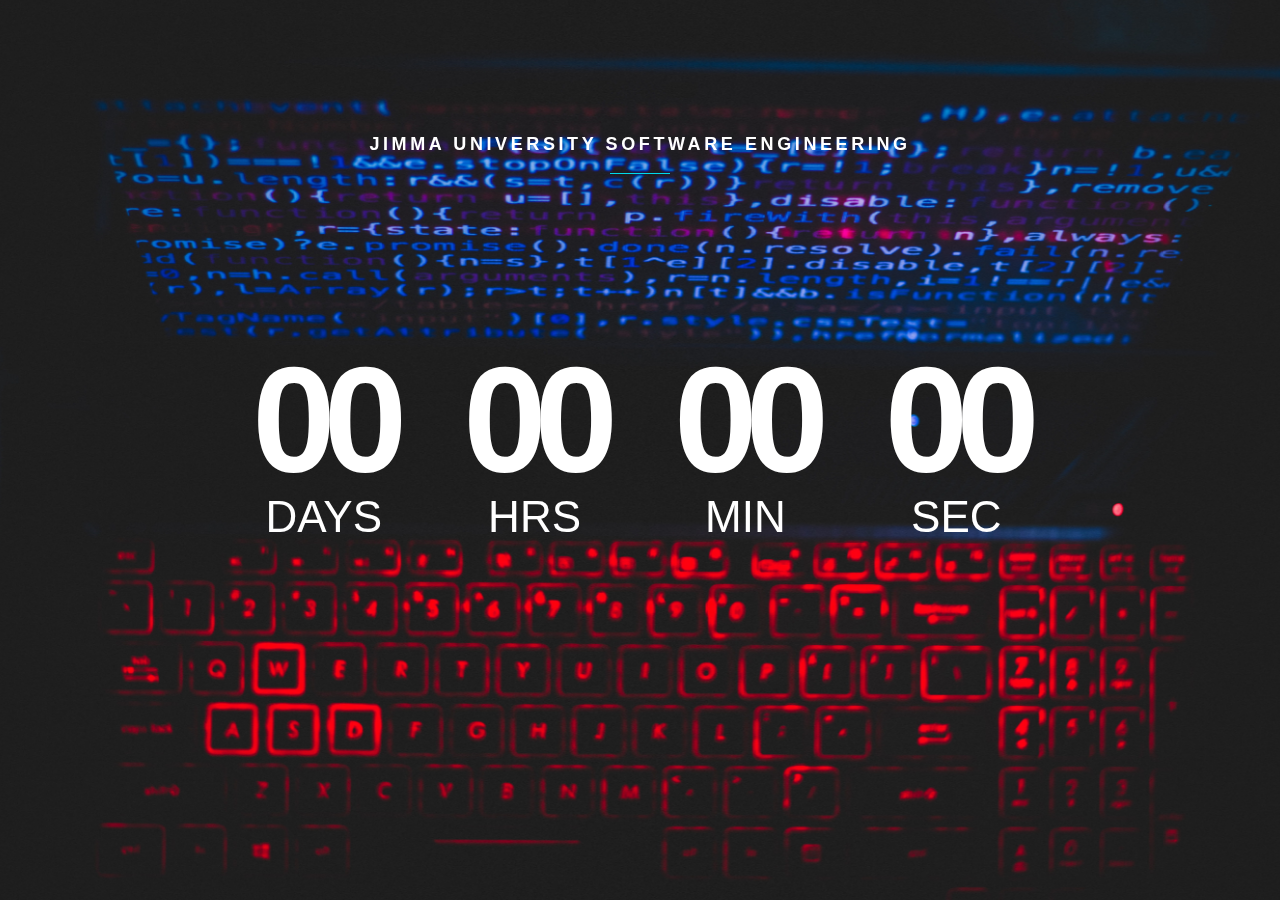
<file: index.html>
<!--[if IE 8]><html class="ie" xmlns="http://www.w3.org/1999/xhtml" xml:lang="en-US" lang="en-US"> <![endif]-->
<!--[if (gte IE 9)|!(IE)]><!-->
<!DOCTYPE html>
<html lang="en-US">
  <!--<![endif]-->

  <head>
    <meta charset="utf-8" />
    <title>JU Software Engineering</title>
    <!-- Behavioral Meta Data -->
    <meta content="yes" name="apple-mobile-web-app-capable" />
    <meta
      content="width=device-width, initial-scale=1, maximum-scale=1, user-scalable=no"
      name="viewport"
    />
    <!-- Core Meta Data -->

    <link href="favicon.png" rel="shortcut icon" type="image/png" />

    <!--[if lt IE 9]>
      <script src="http://html5shim.googlecode.com/svn/trunk/html5.js"></script>
    <![endif]-->

    <!-- CSS -->
    <link href="css/loader.css" rel="stylesheet" type="text/css" />
    <link href="css/normalize.css" rel="stylesheet" type="text/css" />
    <link rel="stylesheet" href="css/font-awesome.min.css" />
    <link href="css/style.css" rel="stylesheet" type="text/css" />
    <!--[if lt IE 9]>
      <link rel="stylesheet" type="text/css" href="css/ie.css" />
    <![endif]-->
    <!-- Javascript -->

    <script src="js/jquery.js"></script>
  </head>
  <body>
    <div class="preloader">
      <div class="loading">
        <h2>Loading...</h2>
        <span class="progress"></span>
      </div>
    </div>

    <div class="wrapper">
      <ul
        class="scene unselectable"
        data-friction-x="0.1"
        data-friction-y="0.1"
        data-scalar-x="25"
        data-scalar-y="15"
        id="scene"
      >
        <li class="layer" data-depth="0.10">
          <div class="background"></div>
        </li>

        <!-- Hero -->

        <li class="layer" data-depth="0.30">
          <div class="title">
            <h2 class="_white">Jimma University Software Engineering</h2>
            <span class="line"></span>
          </div>
        </li>

        <li class="layer" data-depth="0.30">
          <div class="hero mt-350">
            <h1 id="countdown" class="_white"></h1>
          </div>
        </li>
      </ul>
    </div>

    <!-- Javascript -->
    <script src="js/plugins.js"></script>
    <script src="js/jquery.countdown.min.js"></script>
    <script src="js/main.js"></script>
  </body>
</html>
</file>
<file: css/loader.css>
/* =Loader
-------------------------------------------------------------- */

.preloader {
  display: block;
  position: fixed;
  width: 100%;
  height: 100%;
  z-index: 9999;
  background: white;
  text-align: center;
}
.loading {
  overflow: hidden;
  position: absolute;
  top: 50%;
  margin-top: -12px;
  left: 50%;
  margin-left: -50px;
  width: 150px;
  height: 24px;
}

.progress {
  display: block;
  position: absolute;
  bottom: 0;
  overflow: hidden;
  width: 100px;
  height: 1px;
  left: -102px;
  background-color: #00d9ec;
  -webkit-animation: loader-anim 2s 0s infinite
    cubic-beziercubic-bezier(0.48, 0.49, 0.48, 0.49);
  -moz-animation: loader-anim 2s 0s infinite
    cubic-beziercubic-bezier(0.48, 0.49, 0.48, 0.49);
  animation: loader-anim 2s 0s infinite cubic-bezier(0.48, 0.49, 0.48, 0.49);
}

@-webkit-keyframes loader-anim {
  0% {
    left: -102px;
  }

  100% {
    left: 150px;
  }
}

@-moz-keyframes loader-anim {
  0% {
    left: -102px;
  }

  100% {
    left: 150px;
  }
}

@keyframes loader-anim {
  0% {
    left: -102px;
  }

  100% {
    left: 150px;
  }
}
</file>
<file: css/style.css>
/*
Imminent - Coming Soon Template by Themewagon
Version: 1.0
Author: ThemeWagon
Author URI: http://www.themewagon.com
*/

/* =Common Styles
-------------------------------------------------------------- */

*,
*:before,
*:after {
  -webkit-box-sizing: border-box;
  -moz-box-sizing: border-box;
  box-sizing: border-box;
}

html {
  -webkit-tap-highlight-color: rgba(0, 0, 0, 0);
}

input,
button,
select,
textarea {
  font-family: inherit;
  font-size: inherit;
  line-height: inherit;
}

img {
  vertical-align: middle;
  max-width: 100%;
  height: auto;
}

body {
  background: #fff;
  color: #666666;
  font-family: "Roboto", sans-serif;
  -webkit-font-smoothing: antialiased;
  -webkit-text-size-adjust: 100%;
}

section {
  overflow: hidden;
}
::selection {
  background: #161a1b;
  color: #fff;
}
::-moz-selection {
  background: #161a1b;
  color: #fff;
}

/* =Typography
-------------------------------------------------------------- */
a {
  text-decoration: none;
}

h1,
h2 {
  margin: 0;
}

h1 {
  font-size: 80px;
  font-weight: 800;
  line-height: 80px;
  letter-spacing: -0.08em;
  color: #161a1b;
}

h2 {
  font-size: 18px;
  font-weight: 800;
  line-height: 1em;
  letter-spacing: 0.2em;
  text-transform: uppercase;
  color: #ffffff;
}

#countdown div span {
  display: block;
  font-size: 50px;
  line-height: 50px;
  letter-spacing: initial;
  font-weight: 100;
  text-transform: uppercase;
}

#countdown div {
  display: inline-block;
  margin: 0 34px;
}

.sub-title {
  font-size: 18px;
  margin-top: 5px;
  margin-bottom: 0px;
}

/* =Content Styles
-------------------------------------------------------------- */

.wrapper {
  text-align: center;
  position: absolute;
  overflow: hidden;
  display: table-cell;
  height: 100%;
  width: 100%;
  left: 0;
  top: 0;
}

.scene,
.layer {
  display: block;
  height: 100%;
  width: 100%;
  padding: 0;
  margin: 0;
}

.scene {
  position: relative;
  overflow: hidden;
}

.layer {
  position: absolute;
}

.layer div {
  -webkit-transform: translate3d(0, 0, 0);
  -moz-transform: translate3d(0, 0, 0);
  transform: translate3d(0, 0, 0);
  -webkit-transform-style: preserve-3d;
  -moz-transform-style: preserve-3d;
  transform-style: preserve-3d;
  -webkit-backface-visibility: hidden;
  -moz-backface-visibility: hidden;
  backface-visibility: hidden;
}

/* Background */
.background {
  background: url(../images/background.jpg) no-repeat 50% 100%;
  bottom: -20px;
  background-size: cover;
  position: absolute;
  width: 110%;
  left: -5%;
  top: -5%;
}

.sphere img {
  -webkit-transform: scale(0.7);
  -moz-transform: scale(0.7);
  -ms-transform: scale(0.7, 0.7);
  transform: scale(0.7);
}

/* Text */
.title {
  display: block;
  text-align: center;
  width: 100%;
  position: absolute;
  z-index: 2;
  top: 10%;
}

.line {
  display: block;
  margin: 0 auto;
  width: 60px;
  height: 1px;
  background: #00d9ec;
  margin-top: 10px;
}

.contact {
  display: block;
  width: 100%;
  position: absolute;
  z-index: 2;
  text-align: center;
  bottom: 5%;
}

.contact .icons {
  margin: 0;
  padding: 0;
  margin-bottom: 18px;
  text-align: center;
  list-style: none;
  list-style-type: none;
}

.contact .icons li {
  display: inline-block;
  margin-right: 10px;
}

.contact .icons li:last-of-type {
  margin-right: 0px;
}

.contact .icons li a {
  display: block;
  width: 25px;
  height: 25px;
  opacity: 0.5;
  -webkit-transition: opacity 0.3s;
  -moz-transition: opacity 0.3s;
  transition: opacity 0.3s;
  color: black;
  font-size: 24px;
}

.contact .icons li a:hover {
  opacity: 1;
  -webkit-transition: opacity 0.3s;
  -moz-transition: opacity 0.3s;
  transition: opacity 0.3s;
}

.contact a.mail {
  text-decoration: none;
  color: #161a1b;
  padding-bottom: 8px;
  font-size: 15px;
}

.contact a.mail::after {
  position: absolute;
  top: 100%;
  left: 50%;
  width: 125px;
  margin-left: -60px;
  margin-top: 10px;
  height: 1px;
  background: #666666;
  content: "";
  opacity: 0;
  -webkit-transition: opacity 0.3s, -webkit-transform 0.3s;
  -moz-transition: opacity 0.3s, -moz-transform 0.3s;
  transition: opacity 0.3s, transform 0.3s;
  -webkit-transform: translateY(10px);
  -moz-transform: translateY(10px);
  transform: translateY(10px);
}

.contact a.mail:hover::after,
.contact a.mail:focus::after {
  opacity: 1;
  -webkit-transform: translateY(0px);
  -moz-transform: translateY(0px);
  transform: translateY(0px);
}

/* Flakes Sizing */
.depth-5 img,
.depth-4 img,
.depth-3 img,
.depth-2 img,
.depth-1 img {
  -webkit-transform: scale(0.6);
  -moz-transform: scale(0.6);
  -ms-transform: scale(0.6, 0.6);
  transform: scale(0.6);
}

/* Flakes Positioning */
.depth-5 {
  position: absolute;
  right: -100%;
  top: -24%;
}

.depth-4 {
  position: absolute;
  left: -10%;
  top: 37%;
}

.depth-3.flake1 {
  display: none;
}

.depth-3.flake2 {
  position: absolute;
  right: 16%;
  bottom: 20%;
}

.depth-3.flake3 {
  position: absolute;
  left: 10%;
  bottom: 16%;
}

.depth-3.flake4 {
  display: none;
}

.depth-2.flake1 {
  display: none;
}

.depth-2.flake2 {
  display: none;
}

.depth-1.flake1 {
  display: none;
}

.depth-1.flake2 {
  position: absolute;
  right: 40%;
  top: 50%;
}

.depth-1.flake3 {
  display: none;
}

.depth-1.flake4 {
  position: absolute;
  right: 0;
  top: 0;
}

/* =Responsive Styles
-------------------------------------------------------------- */

@media (max-width: 320px) {
  /* HERO */
  h1 {
    font-size: 40px;
    line-height: 40px;
  }
  #countdown div span {
    font-size: 24px;
    line-height: 34px;
  }
  .sub-title {
    font-size: 10px;
    line-height: 10px;
    margin-top: 10px;
  }
  /* TITLE & CONTACT */
  .title {
    top: 15%;
  }
  .contact .icons {
    margin-bottom: 0px;
  }
  /* SIZES */
  .sphere img {
    -webkit-transform: scale(0.6);
    -moz-transform: scale(0.6);
    -ms-transform: scale(0.6, 0.6);
    transform: scale(0.6);
  }
  /* POSITIONING */
  .depth-5 {
    position: absolute;
    right: -50%;
    top: -50%;
  }

  .depth-4 {
    left: -4%;
    top: 20%;
  }

  .depth-3.flake1 {
    display: none;
  }

  .depth-3.flake2 {
    position: absolute;
    right: 16%;
    bottom: 20%;
  }

  .depth-3.flake3 {
    position: absolute;
    left: 10%;
    bottom: 16%;
  }

  .depth-3.flake4 {
    display: none;
  }

  .depth-2.flake1 {
    display: none;
  }

  .depth-2.flake2 {
    display: none;
  }

  .depth-1.flake1 {
    display: none;
  }

  .depth-1.flake2 {
    position: absolute;
    right: 40%;
    top: 40%;
  }

  .depth-1.flake3 {
    display: none;
  }

  .depth-1.flake4 {
    position: absolute;
    right: 0;
    top: 0;
  }
}

/* Landscape Phone */
@media all and (min-width: 400px) {
  /* HERO */
  h1 {
    font-size: 40px;
    line-height: 40px;
  }
  #countdown div span {
    font-size: 24px;
    line-height: 34px;
  }
  .sub-title {
    font-size: 10px;
    line-height: 10px;
    margin-top: 10px;
  }
  /* TITLE & CONTACT */
  .title {
    top: 15%;
  }
  .contact .icons {
    margin-bottom: 0px;
  }
  /* SIZES */
  .sphere img {
    -webkit-transform: scale(0.6);
    -moz-transform: scale(0.6);
    -ms-transform: scale(0.6, 0.6);
    transform: scale(0.6);
  }
  /* POSITIONING */
  .depth-5 {
    position: absolute;
    right: -50%;
    top: -50%;
  }

  .depth-4 {
    left: -4%;
    top: 20%;
  }

  .depth-3.flake1 {
    display: none;
  }

  .depth-3.flake2 {
    position: absolute;
    right: 16%;
    bottom: 20%;
  }

  .depth-3.flake3 {
    position: absolute;
    left: 10%;
    bottom: 16%;
  }

  .depth-3.flake4 {
    display: none;
  }

  .depth-2.flake1 {
    display: none;
  }

  .depth-2.flake2 {
    display: none;
  }

  .depth-1.flake1 {
    display: none;
  }

  .depth-1.flake2 {
    position: absolute;
    right: 40%;
    top: 40%;
  }

  .depth-1.flake3 {
    display: none;
  }

  .depth-1.flake4 {
    position: absolute;
    right: 0;
    top: 0;
  }
}

/* Tablet Portrait */
@media all and (min-width: 700px) {
  /* HERO */
  h1 {
    font-size: 90px;
    line-height: 90px;
  }
  .sub-title {
    font-size: 20px;
    line-height: 20px;
    margin-top: 10px;
  }
  /* TITLE & CONTACT */
  .title {
    top: 18%;
  }
  .line {
    margin-top: 20px;
  }
  .contact {
    bottom: 10%;
  }
  .contact .icons {
    margin-bottom: 12px;
  }
  /* SIZES */
  .sphere img {
    -webkit-transform: scale(1);
    -moz-transform: scale(1);
    -ms-transform: scale(1, 1);
    transform: scale(1);
  }
  .depth-5 img,
  .depth-4 img,
  .depth-3 img,
  .depth-2 img,
  .depth-1 img {
    -webkit-transform: scale(0.8);
    -moz-transform: scale(0.8);
    -ms-transform: scale(0.8, 0.8);
    transform: scale(0.8);
  }
  /* POSITIONING */
  .depth-5 {
    right: -25%;
    top: 3%;
  }

  .depth-4 {
    left: -3%;
    top: 15%;
  }

  .depth-3.flake1 {
    display: none;
  }

  .depth-3.flake2 {
    right: 25%;
    bottom: 25%;
  }

  .depth-3.flake3 {
    left: 20%;
    bottom: 20%;
  }

  .depth-3.flake4 {
    display: block;
    position: absolute;
    left: 10%;
    bottom: 40%;
  }

  .depth-2.flake1 {
    display: none;
  }

  .depth-2.flake2 {
    display: none;
  }

  .depth-1.flake1 {
    display: none;
  }

  .depth-1.flake2 {
    display: block;
    left: 15%;
    top: 25%;
  }

  .depth-1.flake3 {
    display: none;
  }

  .depth-1.flake4 {
    display: none;
  }
}

@media all and (min-width: 900px) {
  /* HERO */
  h1 {
    font-size: 120px;
    line-height: 120px;
  }

  #countdown div span {
    font-size: 34px;
    line-height: 34px;
  }

  .sub-title {
    font-size: 20px;
    line-height: 20px;
    margin-top: 20px;
  }
  /* TITLE & CONTACT */
  .title {
    top: 15%;
  }
  .contact {
    bottom: 8%;
  }
  .contact .icons {
    margin-bottom: 12px;
  }
  /* SIZES */
  .sphere img {
    -webkit-transform: scale(1);
    -moz-transform: scale(1);
    -ms-transform: scale(1, 1);
    transform: scale(1);
  }
  .depth-5 img,
  .depth-4 img,
  .depth-3 img,
  .depth-2 img,
  .depth-1 img {
    -webkit-transform: scale(0.8);
    -moz-transform: scale(0.8);
    -ms-transform: scale(0.8, 0.8);
    transform: scale(0.8);
  }
  /* POSITIONING */
  .depth-5 {
    right: -25%;
    top: 3%;
  }

  .depth-4 {
    left: -3%;
    top: 15%;
  }

  .depth-3.flake1 {
    display: none;
  }

  .depth-3.flake2 {
    right: 25%;
    bottom: 25%;
  }

  .depth-3.flake3 {
    left: 20%;
    bottom: 20%;
  }

  .depth-3.flake4 {
    display: block;
    position: absolute;
    left: 10%;
    bottom: 40%;
  }

  .depth-2.flake1 {
    display: none;
  }

  .depth-2.flake2 {
    display: none;
  }

  .depth-1.flake1 {
    display: none;
  }

  .depth-1.flake2 {
    display: block;
    left: 15%;
    top: 25%;
  }

  .depth-1.flake3 {
    display: none;
  }

  .depth-1.flake4 {
    display: none;
  }
}

@media all and (min-width: 1200px) {
  /* HERO */
  h1 {
    font-size: 150px;
    line-height: 150px;
  }
  #countdown div span {
    font-size: 44px;
    line-height: 44px;
  }
  .sub-title {
    font-size: 25px;
    line-height: 25px;
    margin-top: 20px;
  }
  /* SIZES */
  .sphere img {
    -webkit-transform: scale(1);
    -moz-transform: scale(1);
    -ms-transform: scale(1, 1);
    transform: scale(1);
  }
  .depth-5 img,
  .depth-4 img,
  .depth-3 img,
  .depth-2 img,
  .depth-1 img {
    -webkit-transform: scale(1);
    -moz-transform: scale(1);
    -ms-transform: scale(1, 1);
    transform: scale(1);
  }
  /* POSITIONING */
  .depth-5 {
    right: -10%;
    top: -10%;
    -webkit-animation: wave 9s 0.1s infinite linear;
    -moz-animation: wave 9s 0.1s infinite linear;
    animation: wave 9s 0.1s infinite linear;
  }

  .depth-4 {
    left: -3%;
    top: 15%;
    -webkit-animation: wave 7s 0.1s infinite linear;
    -moz-animation: wave 7s 0.1s infinite linear;
    animation: wave 7s 0.1s infinite linear;
  }

  .depth-3 {
    -webkit-animation: wave 6s 0.1s infinite linear;
    -moz-animation: wave 6s 0.1s infinite linear;
    animation: wave 6s 0.1s infinite linear;
  }

  .depth-3.flake1 {
    display: block;
    position: absolute;
    left: 20%;
    top: 40%;
  }

  .depth-3.flake2 {
    right: 25%;
    bottom: 25%;
  }

  .depth-3.flake3 {
    left: 20%;
    bottom: 20%;
  }

  .depth-3.flake4 {
    display: block;
    position: absolute;
    left: 10%;
    bottom: 40%;
  }

  .depth-2 {
    -webkit-animation: wave 5s 0.1s infinite linear;
    -moz-animation: wave 5s 0.1s infinite linear;
    animation: wave 5s 0.1s infinite linear;
  }

  .depth-2.flake1 {
    display: block;
    position: absolute;
    right: 40%;
    top: 40%;
  }

  .depth-2.flake2 {
    display: none;
  }

  .depth-1 {
    -webkit-animation: wave 4s 0.1s infinite linear;
    -moz-animation: wave 4s 0.1s infinite linear;
    animation: wave 4s 0.1s infinite linear;
  }

  .depth-1.flake1 {
    display: block;
    position: absolute;
    left: 30%;
    bottom: 20%;
  }

  .depth-1.flake2 {
    display: block;
    left: 15%;
    top: 25%;
  }

  .depth-1.flake3 {
    display: none;
  }

  .depth-1.flake4 {
    display: none;
  }
}

@media all and (min-width: 1400px) {
  /* HERO */
  h1 {
    font-size: 160px;
    line-height: 160px;
  }
  .sub-title {
    font-size: 25px;
    line-height: 25px;
    margin-top: 20px;
  }
  /* POSITIONING */
  .depth-5 {
    right: -10%;
    top: -5%;
  }

  .depth-4 {
    left: -3%;
    top: 15%;
  }

  .depth-3.flake1 {
    display: block;
    position: absolute;
    left: 20%;
    top: 40%;
  }

  .depth-3.flake2 {
    right: 25%;
    bottom: 25%;
  }

  .depth-3.flake3 {
    left: 40%;
    bottom: 20%;
  }

  .depth-3.flake4 {
    display: block;
    position: absolute;
    left: 10%;
    bottom: 40%;
  }

  .depth-2.flake1 {
    display: block;
    position: absolute;
    right: 40%;
    top: 40%;
  }

  .depth-2.flake2 {
    display: none;
  }

  .depth-1.flake1 {
    display: block;
    position: absolute;
    left: 30%;
    bottom: 30%;
  }

  .depth-1.flake2 {
    display: block;
    left: 15%;
    top: 25%;
  }

  .depth-1.flake3 {
    display: block;
    position: absolute;
    bottom: 20%;
    right: 40%;
  }

  .depth-1.flake4 {
    display: block;
    right: 40%;
    top: 25%;
  }
}

@media all and (min-width: 1600px) {
  /* HERO */
  h1 {
    font-size: 180px;
    line-height: 180px;
  }
  #countdown div span {
    font-size: 54px;
    line-height: 54px;
  }
  .sub-title {
    font-size: 25px;
    line-height: 25px;
    margin-top: 25px;
  }
}

@media all and (min-width: 1920px) {
  /* HERO */
  h1 {
    font-size: 200px;
    line-height: 200px;
  }
  .sub-title {
    font-size: 30px;
    line-height: 30px;
    margin-top: 30px;
  }
  /* POSITIONING */
  .depth-5 {
    right: -10%;
    top: 5%;
  }

  .depth-4 {
    left: 3%;
    top: 15%;
  }

  .depth-3.flake1 {
    display: block;
    position: absolute;
    left: 20%;
    top: 40%;
  }

  .depth-3.flake2 {
    right: 25%;
    bottom: 25%;
  }

  .depth-3.flake3 {
    left: 40%;
    bottom: 20%;
  }

  .depth-3.flake4 {
    display: block;
    position: absolute;
    left: 10%;
    bottom: 40%;
  }

  .depth-2.flake1 {
    display: block;
    position: absolute;
    right: 40%;
    top: 40%;
  }

  .depth-2.flake2 {
    display: none;
  }

  .depth-1.flake1 {
    display: block;
    position: absolute;
    left: 30%;
    bottom: 30%;
  }

  .depth-1.flake2 {
    display: block;
    left: 20%;
    top: 30%;
  }

  .depth-1.flake3 {
    display: block;
    position: absolute;
    bottom: 30%;
    right: 40%;
  }

  .depth-1.flake4 {
    display: block;
    right: 40%;
    top: 25%;
  }
}

/* =Animation
-------------------------------------------------------------- */

@-webkit-keyframes wave {
  0% {
    -webkit-transform: rotateZ(0deg) translate3d(0, 10%, 0) rotateZ(0deg);
    -moz-transform: rotateZ(0deg) translate3d(0, 10%, 0) rotateZ(0deg);
    transform: rotateZ(0deg) translate3d(0, 10%, 0) rotateZ(0deg);
  }

  100% {
    -webkit-transform: rotateZ(360deg) translate3d(0, 10%, 0) rotateZ(-360deg);
    -moz-transform: rotateZ(360deg) translate3d(0, 10%, 0) rotateZ(-360deg);
    transform: rotateZ(360deg) translate3d(0, 10%, 0) rotateZ(-360deg);
  }
}

@-moz-keyframes wave {
  0% {
    -webkit-transform: rotateZ(0deg) translate3d(0, 10%, 0) rotateZ(0deg);
    -moz-transform: rotateZ(0deg) translate3d(0, 10%, 0) rotateZ(0deg);
    transform: rotateZ(0deg) translate3d(0, 10%, 0) rotateZ(0deg);
  }

  100% {
    -webkit-transform: rotateZ(360deg) translate3d(0, 10%, 0) rotateZ(-360deg);
    -moz-transform: rotateZ(360deg) translate3d(0, 10%, 0) rotateZ(-360deg);
    transform: rotateZ(360deg) translate3d(0, 10%, 0) rotateZ(-360deg);
  }
}

@-ms-keyframes wave {
  0% {
    -webkit-transform: rotateZ(0deg) translate3d(0, 10%, 0) rotateZ(0deg);
    -moz-transform: rotateZ(0deg) translate3d(0, 10%, 0) rotateZ(0deg);
    transform: rotateZ(0deg) translate3d(0, 10%, 0) rotateZ(0deg);
  }

  100% {
    -webkit-transform: rotateZ(360deg) translate3d(0, 10%, 0) rotateZ(-360deg);
    -moz-transform: rotateZ(360deg) translate3d(0, 10%, 0) rotateZ(-360deg);
    transform: rotateZ(360deg) translate3d(0, 10%, 0) rotateZ(-360deg);
  }
}

@keyframes wave {
  0% {
    -webkit-transform: rotateZ(0deg) translate3d(0, 10%, 0) rotateZ(0deg);
    -moz-transform: rotateZ(0deg) translate3d(0, 10%, 0) rotateZ(0deg);
    transform: rotateZ(0deg) translate3d(0, 10%, 0) rotateZ(0deg);
  }

  100% {
    -webkit-transform: rotateZ(360deg) translate3d(0, 10%, 0) rotateZ(-360deg);
    -moz-transform: rotateZ(360deg) translate3d(0, 10%, 0) rotateZ(-360deg);
    transform: rotateZ(360deg) translate3d(0, 10%, 0) rotateZ(-360deg);
  }
}

/* =404
-------------------------------------------------------------- */

.snap {
  display: block;
  position: absolute;
  top: 0;
  left: 0;
  width: 100%;
  height: 100%;
  background: url(../images/404-background.jpg) no-repeat center;
  background-size: cover;
  text-align: center;
}

.snap .line {
  margin-bottom: 70px;
}

.button {
  display: inline-block;
  margin-top: 80px;
  text-decoration: none;
  font-size: 9px;
  font-weight: 700;
  line-height: 1em;
  letter-spacing: 0.2em;
  text-transform: uppercase;
  color: #161a1b;
  background: transparent;
  border: 1px solid rgb(23, 26, 28);
  border: 1px solid rgba(23, 26, 28, 0.3);
  -webkit-border-radius: 10px;
  -moz-border-radius: 10px;
  border-radius: 4px;
  padding: 15px 25px;
  -webkit-transition: all 0.3s;
  -moz-transition: all 0.3s;
  transition: all 0.3s;
}

.button:hover {
  background: rgb(23, 26, 28);
  color: #fff;
  border: 1px solid rgb(23, 26, 28);
  -webkit-transition: all 0.3s;
  -moz-transition: all 0.3s;
  transition: all 0.3s;
}

@media all and (min-width: 700px) {
  .button {
    font-size: 12px;
    border-radius: 10px;
    padding: 25px 45px;
  }
}

._white {
  color: white;
}

.mt-150 {
  margin-top: -75px;
}

.mt-350 {
  margin-top: 350px;
}
</file>
<file: css/ie.css>
.contact a.mail:hover {
	text-decoration: underline;
}


.contact .icons li a:hover {
	border-bottom: 5px solid transparent;
}

/* HERO */
h1 { font-size: 120px; line-height: 120px; }
.sub-title { font-size: 20px; line-height: 20px; margin-top: 20px; }
/* TITLE & CONTACT */
.title { top: 15%;}
.contact { bottom: 8%; }
.contact .icons { margin-bottom: 12px; }
/* SIZES */
.sphere img{
	-webkit-transform: scale(1);
	-moz-transform: scale(1);
	transform: scale(1);
}
.depth-5 img, .depth-4 img, .depth-3 img, .depth-2 img, .depth-1 img {
	-webkit-transform: scale(0.8);
	-moz-transform: scale(0.8);
	transform: scale(0.8);
}
/* POSITIONING */
.depth-5 {
	right: -25%;
	top: 3%;
}

.depth-4 {
	left: -3%;
	top: 15%;
 }

.depth-3.flake1 {
	display: none;
}

.depth-3.flake2 {
	right: 25%;
	bottom: 25%;
}

.depth-3.flake3 {
	left: 20%;
	bottom: 20%;
}

.depth-3.flake4 {
	display: block;
	position: absolute;
	left: 10%;
	bottom: 40%;
}

.depth-2.flake1 {
	display: none;
}

.depth-2.flake2 {
	display: none;
}

.depth-1.flake1 {
	display: none;
}

.depth-1.flake2 { 
	display: block;
	left: 15%;
	top: 25%;
}

.depth-1.flake3 { 
	display: none;
}

.depth-1.flake4 { 
	display: none;
}
</file>
